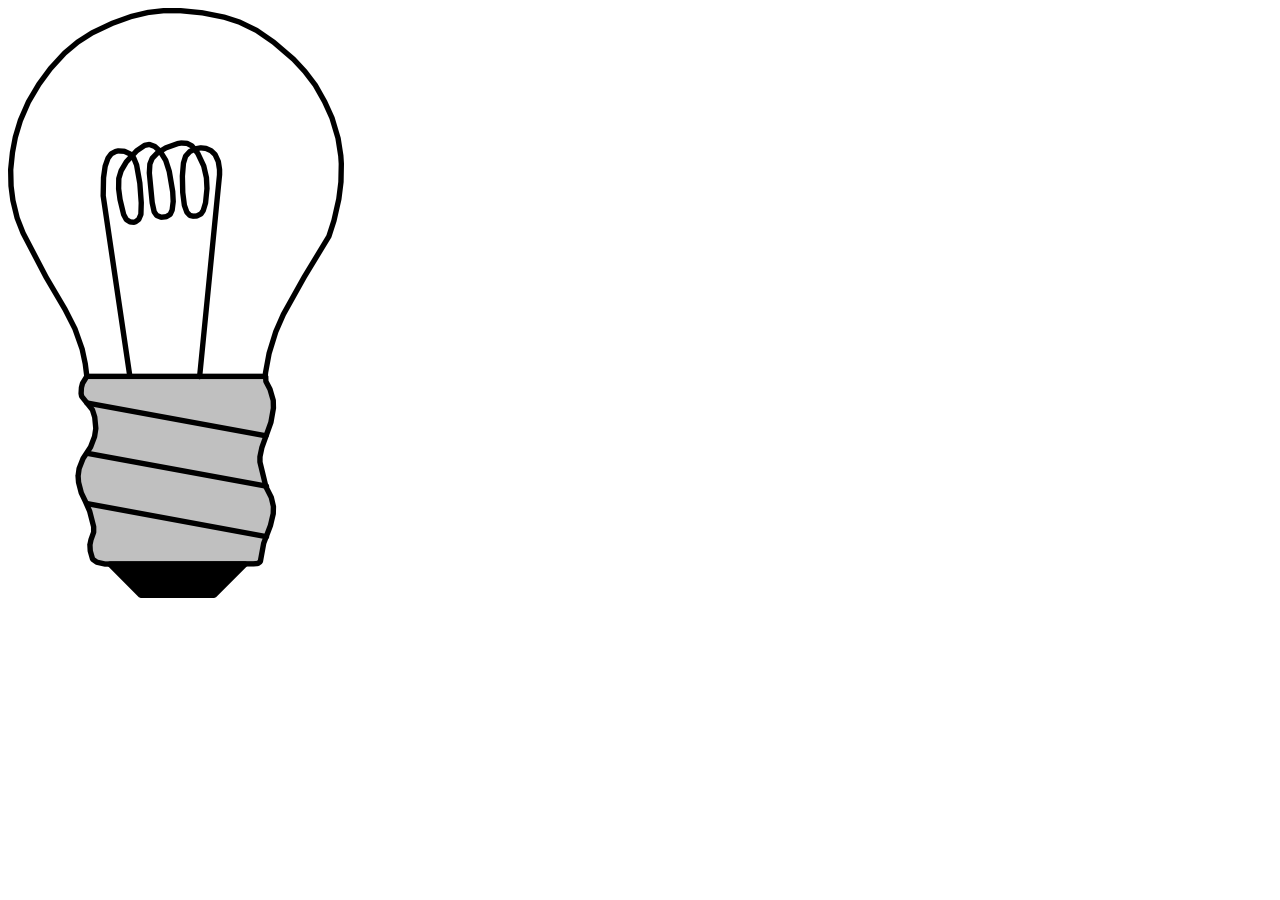
<file: lab4/sprint1/index.html>
<html>
    <head>
        <title> Lamba </title>
        <link rel="stylesheet" href="style.css">
    </head>
    <body>
        <img id="img1" onClick="myfun()" src="off.png" />
        <script src="script.js"></script>
    </body>
</html>
</file>
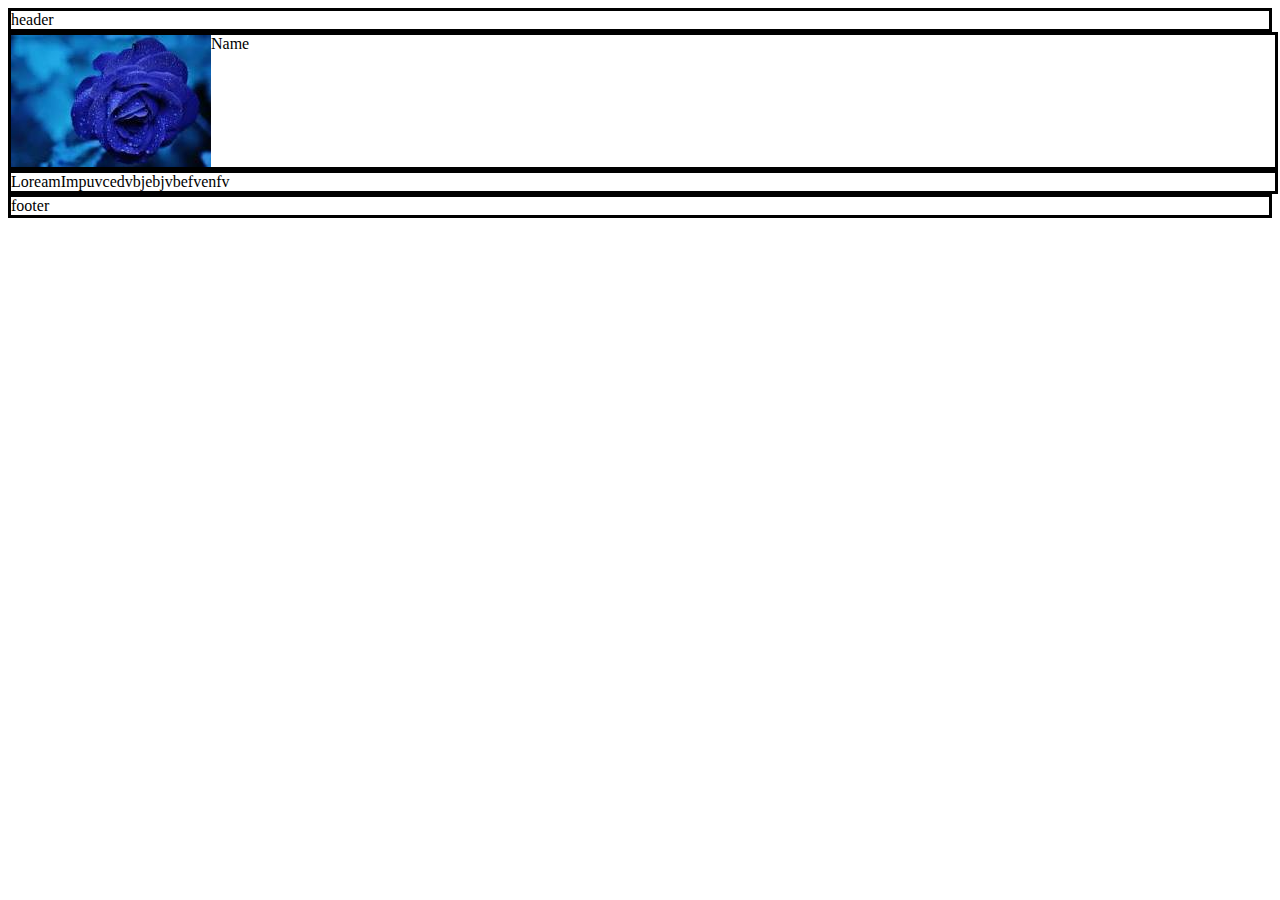
<file: sprint1.html>
<html>
    <head>
        <link rel="stylesheet" href="sprint.css" type="text/css"/>
    </head>
    <body>
        <header >
            header
        </header>
        <div class="z">
            <img src="[data-uri]"/>
            Name
        </div>
        <div class="z">
            LoreamImpuvcedvbjebjvbefvenfv
            </div>

    </body>
    <footer >
            footer
        </footer>
</html>
</file>
<file: lab4/sprint1/style.css>
.body1{
    background-image: url("off.png");
    background-repeat: no-repeat; 
    width: 1000px;
    height:1000px;
}
</file>
<file: sprint.css>
header{
    display: flex;
    border-style: solid;
}
footer{
    display: flex;
    border-style: solid;
}

.z{
    display: inline-flex;
    align-content: stretch;
    border-style: solid;
    width: 100%;
   

}
</file>
